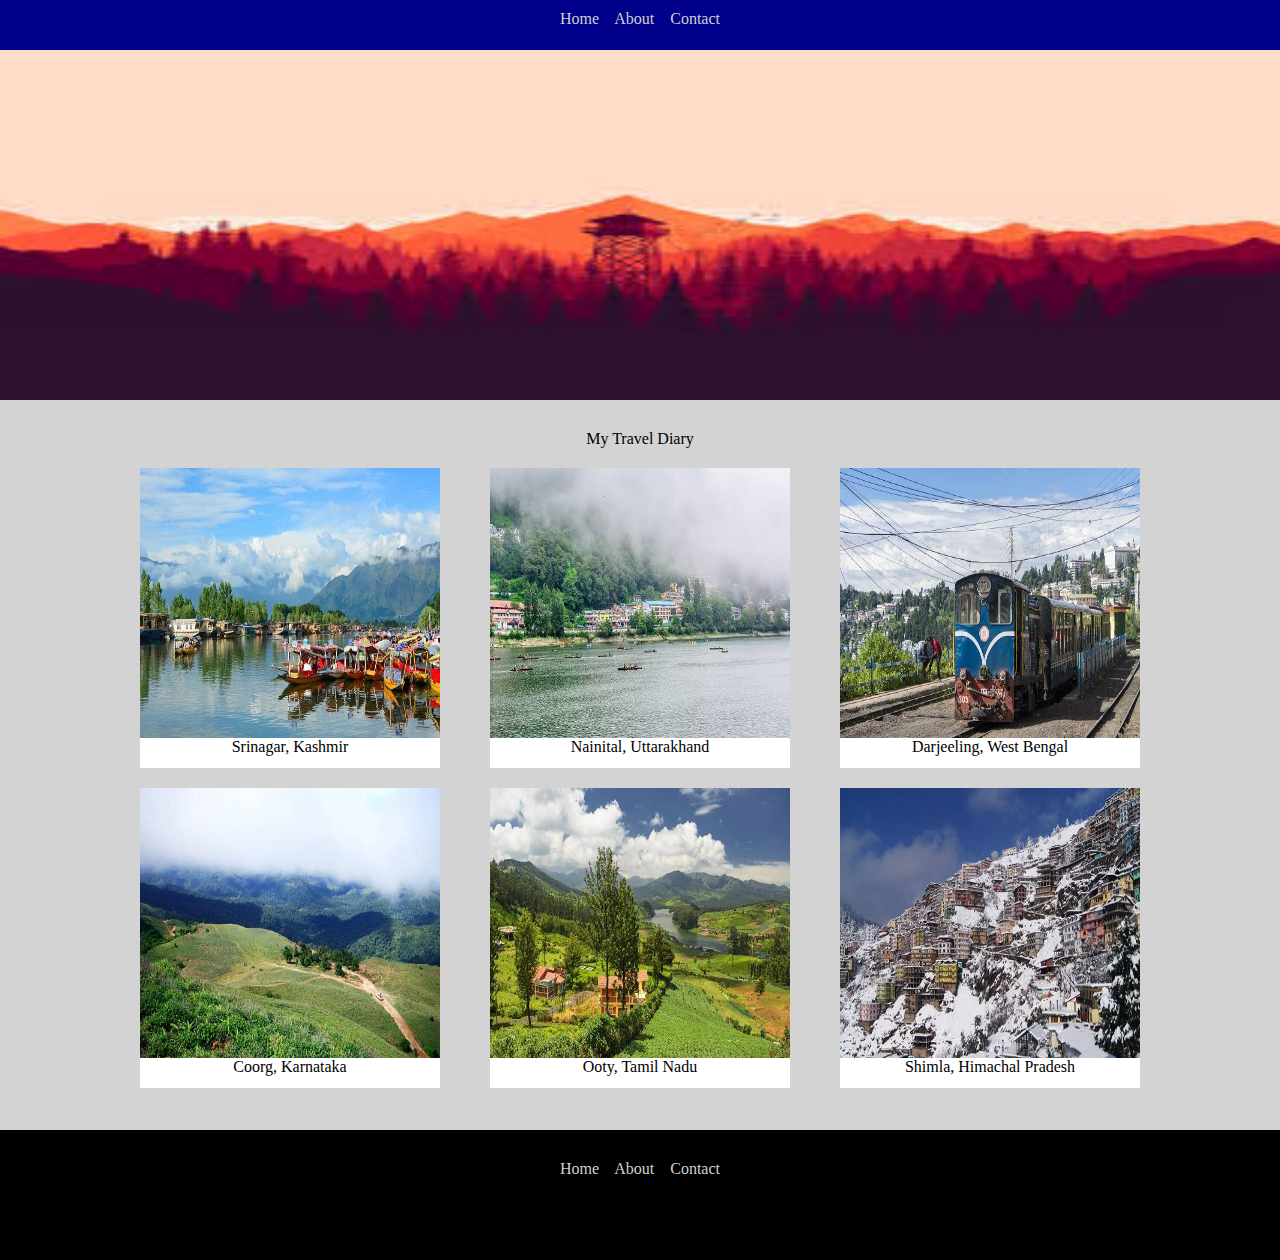
<file: edyoda/index.html>
<html>
<head>
<link rel="stylesheet" type="text/css" href="style.css">
</head>
<body>

<div class="nav">
	<a href="index.html">Home</a>&nbsp&nbsp&nbsp
    <a href="about.html">About</a>&nbsp&nbsp&nbsp
    <a href="contact.html">Contact</a>
</div>

<div class="slide">
    <img src="d.jpg">
</div>

<div class="main">
    My Travel Diary
    <div class="row">
    	<div class="places">
    		<div class="image">
    		   <img src="p7.jpg">
    	    </div>
    		<a href="info.html" style="color:black;"><div class"text">Srinagar, Kashmir</div></a>
    	</div>
       	
    	<div class="places">
    		<div class="image">
    		   <img src="p3.jpg">
    	    </div>
    		<a href="info.html" style="color:black";><div class"text">Nainital, Uttarakhand</div></a>
    	</div>

    	<div class="places">
    		<div class="image">
    		   <img src="p4.jpg">
    	    </div>
    		<a href="info.html" style="color:black";><div class"text">Darjeeling, West Bengal</div></a>
    	</div>
    </div>

    <div class="row">
    	<div class="places">
    		<div class="image">
    		   <img src="p5.jpg">
    	    </div>
    		<a href="info.html" style="color:black";><div class"text">Coorg, Karnataka
</div></a>
    	</div>
       	
    	<div class="places">
    		<div class="image">
    		   <img src="p6.jpg">
    	    </div>
    		<a href="info.html" style="color:black";><div class"text">Ooty, Tamil Nadu</div></a>
    	</div>

    	<div class="places">
    		<div class="image">
    		   <img src="p2.jpg">
    	    </div>
    		<a href="info.html" style="color:black";><div class"text">Shimla, Himachal Pradesh</div></a>
    	</div>
    </div>
</div>


<div class="footer">
    <a href="index.html">Home</a>&nbsp&nbsp&nbsp
    <a href="about.html">About</a>&nbsp&nbsp&nbsp
    <a href="contact.html">Contact</a>
</div>

</body>

</html
</file>
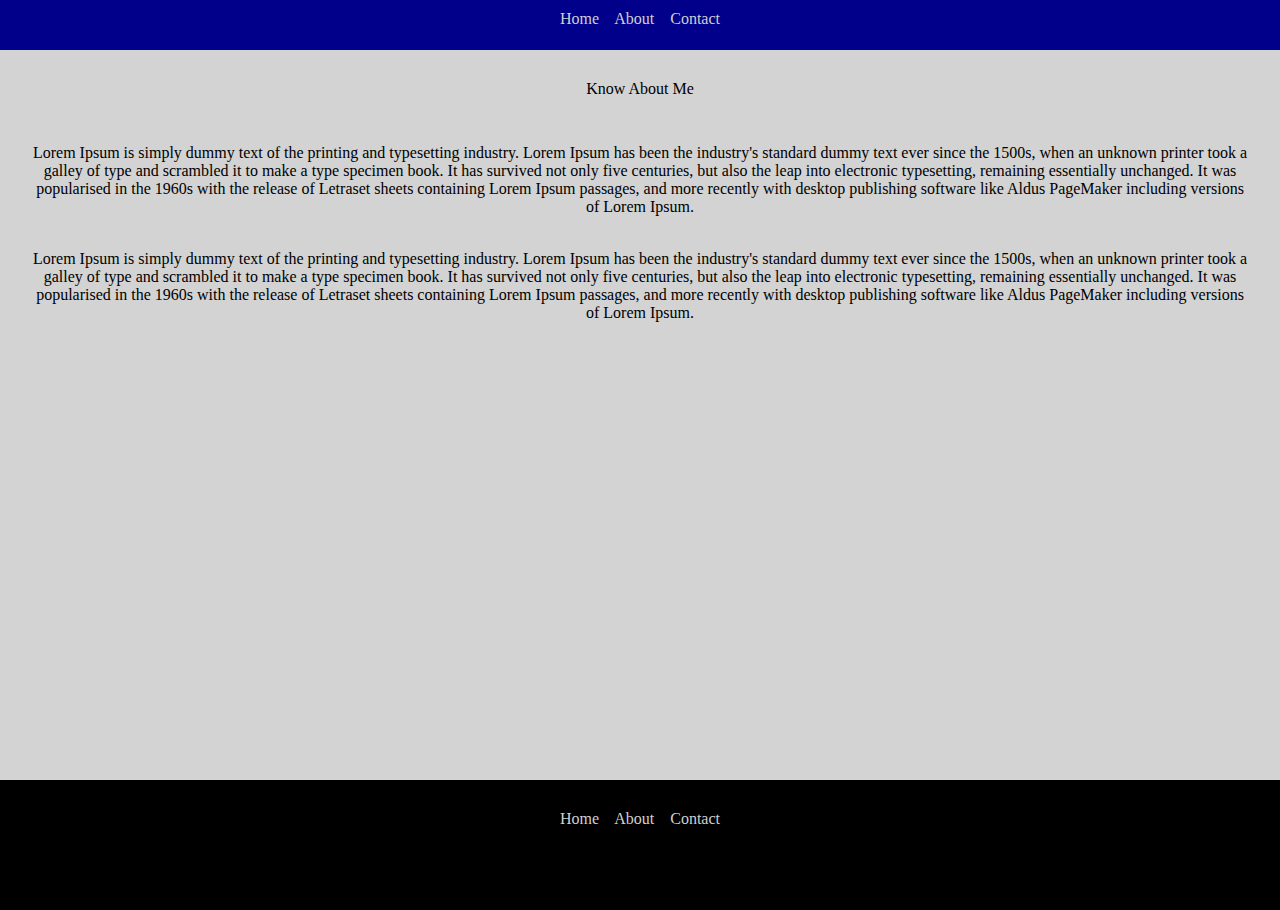
<file: edyoda/about.html>
<html>
<head>
<link rel="stylesheet" type="text/css" href="style.css">
</head>
<body>

<div class="nav">
	<a href="index.html">Home</a>&nbsp&nbsp&nbsp
    <a href="about.html">About</a>&nbsp&nbsp&nbsp
    <a href="contact.html">Contact</a>
</div>


<div class="main">
    Know About Me
        <div style="padding:30px; ">
        <p>
        Lorem Ipsum is simply dummy text of the printing and typesetting industry. Lorem Ipsum has been the industry's standard dummy text ever since the 1500s, when an unknown printer took a galley of type and scrambled it to make a type specimen book. It has survived not only five centuries, but also the leap into electronic typesetting, remaining essentially unchanged. It was popularised in the 1960s with the release of Letraset sheets containing Lorem Ipsum passages, and more recently with desktop publishing software like Aldus PageMaker including versions of Lorem Ipsum.
    </p><br>

        Lorem Ipsum is simply dummy text of the printing and typesetting industry. Lorem Ipsum has been the industry's standard dummy text ever since the 1500s, when an unknown printer took a galley of type and scrambled it to make a type specimen book. It has survived not only five centuries, but also the leap into electronic typesetting, remaining essentially unchanged. It was popularised in the 1960s with the release of Letraset sheets containing Lorem Ipsum passages, and more recently with desktop publishing software like Aldus PageMaker including versions of Lorem Ipsum.
    	</div>
    
</div>

<div class="footer">
    <a href="index.html">Home</a>&nbsp&nbsp&nbsp
    <a href="about.html">About</a>&nbsp&nbsp&nbsp
    <a href="contact.html">Contact</a>
</div>
</body>

</html
</file>
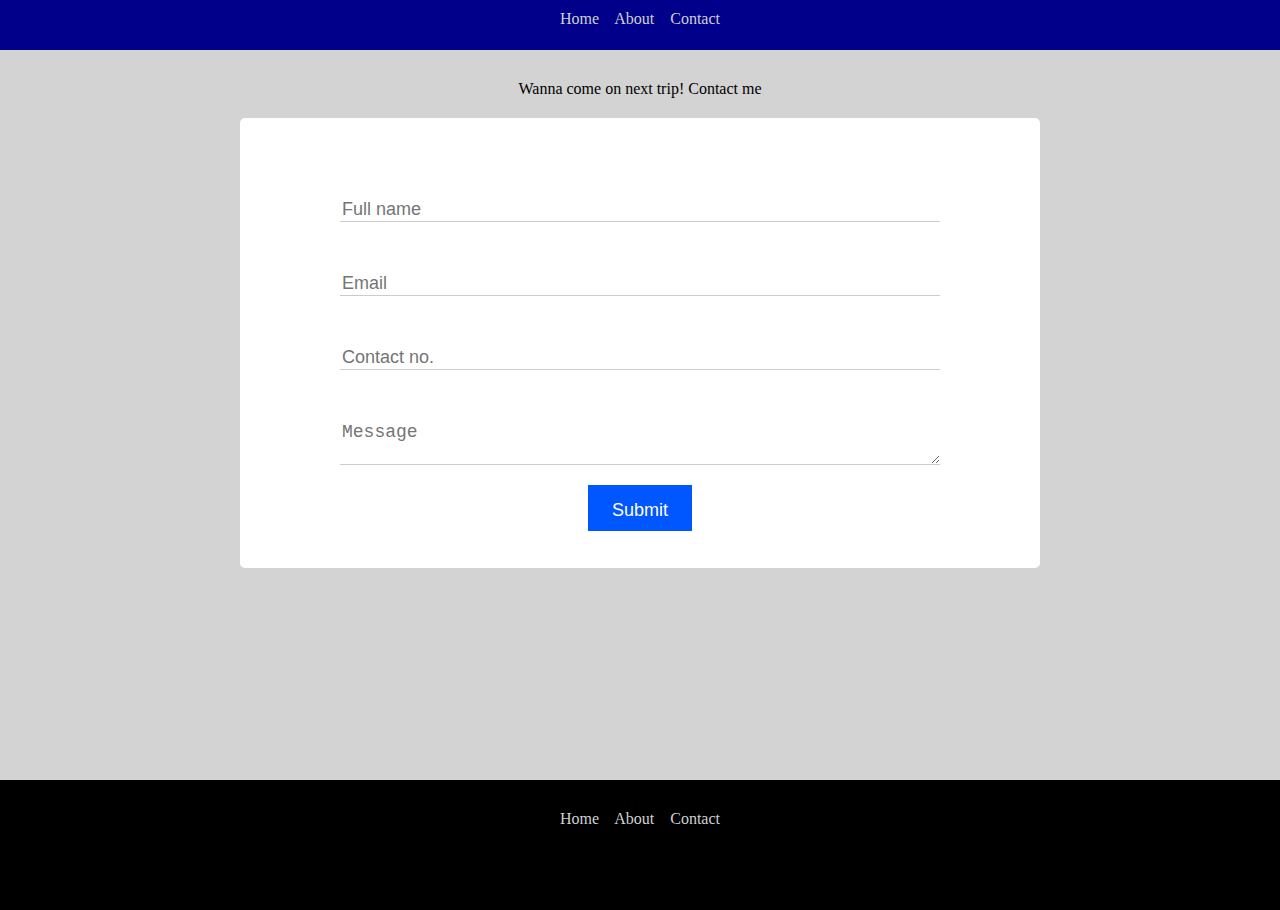
<file: edyoda/contact.html>
<html>
<head>
<link rel="stylesheet" type="text/css" href="style.css">
</head>
<body>

<div class="nav">
	<a href="index.html">Home</a>&nbsp&nbsp&nbsp
    <a href="about.html">About</a>&nbsp&nbsp&nbsp
    <a href="contact.html">Contact</a>
</div>

<div class="main">
Wanna come on next trip! Contact me

<div class="div_block">
    

 <form>
       <input class="input" type="text" name="username"        id="username" placeholder="Full name" required />  
       <input class="input" type="email" name="email" id="email" placeholder="Email" reguired />
       <input class="input" type="number" name="username"        id="username" placeholder="Contact no." required /> 
       <textarea class="input" placeholder="Message"></textarea> 
       <div>
            <input class="form-submit" type="submit"name="submit" id="submit" value="Submit"/></div>
       </div>  
      
      </form>
     

</div>

<div class="footer">
    <a href="index.html">Home</a>&nbsp&nbsp&nbsp
    <a href="about.html">About</a>&nbsp&nbsp&nbsp
    <a href="contact.html">Contact</a>
</div>

</body>

</html
</file>
<file: edyoda/style.css>
body{
	margin:0px;

  text-align:center;
  background-color:#CCFF;  


}
a:link { color:#d0d0d0;  }
a:visited { color:#c0c0c0;}
a:hover { color:#ffffff; }
a:active { color:#f0f0f0; }

.nav{
	background-color:darkblue;
	margin:0px;
	text-align:center;
	height: 40px;
	padding-top:10px;
	color: white;

}
img{
	width:100%;
	height:100%;

}
.slide{
	background-color: red;
	width: 100%;
	height: 350px;
	
}
a{
	text-decoration: none;
}
.main{
	background-color: lightgray;
	height:700px;
	text-align: center;
	padding-top:30px;
}
.row{
	width:1100px;
	margin:0 auto;
	background-color: none;
	height: 300px;
	margin-top: 20px;
}
.places{
    background-color: white;
    padding-bottom: 10px;
    height: 290px;
    width: 300px;
    text-align: center;
    float: left;
    margin-left:50px;
}
.image{
	background-color: yellow;
	width: 300px;
	height: 270px;
	border-radius: 15px;
	float: left;	
}
.contact_form{
	width: 500px;
	height: 400px;
	background-color: red;
	margin:10px auto;
}

.input{
  width:600px;
  margin:20px  auto;
  margin-top:30px;
  border:none;
   border-bottom: 1px solid #ccc;
  font-size: 18px;
}
.form-submit{
  background: #0056ff;
  padding:15px 24px 10px 24px; 
  font-size: 18px;
 color: #fff;
 border: none;

}
.div_block{
  background-color:white;
  border-radius:5px;
  width:800px;
  padding-top:50px;
  margin:20px auto;
  height:400px;
}

.footer{
	background-color: black;
	width: 100%;
	height: 100px;
	padding-top: 30px;
	text-orientation: bottom;
}
</file>
